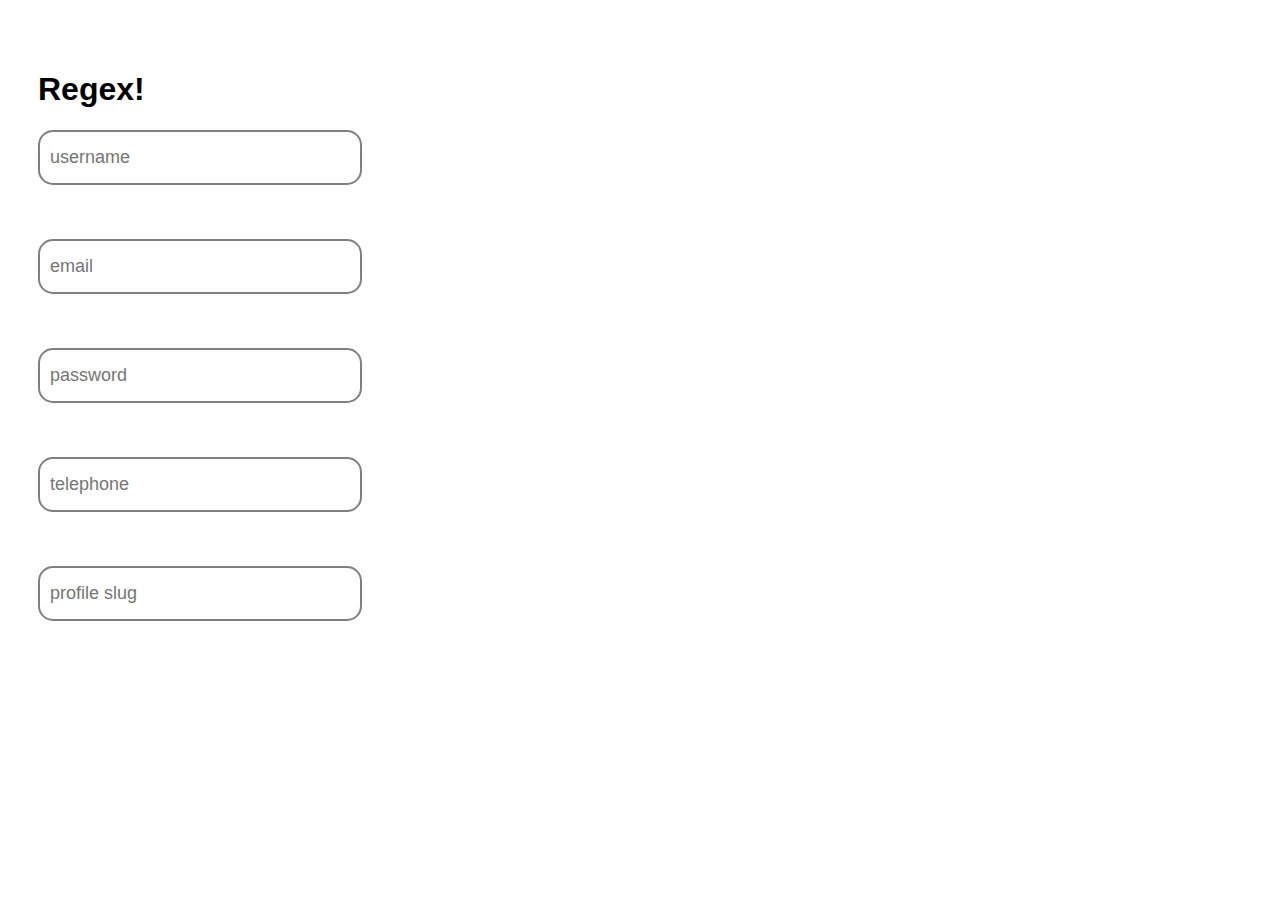
<file: Regex/index.html>
<!DOCTYPE html>
<html>
  <head>
    <meta charset="utf-8">
    <title>JavaScript Basics – Challenge</title>
    <link href="style.css" rel="stylesheet">   
  </head>
  <body>
    <main>
      <h1>Regex!</h1>
      <form action="">
        <input type="text" name="username" placeholder="username">
        <p>Username must contain 5 - 12 characters</p>
        <input type="text" name="email" placeholder="email">
        <p>Email must be a valid address</p>
        <input type="password" name="password" placeholder="password">
        <p>Password must be alphanumeric</p>
        <input type="text" name="telephone" placeholder="telephone">
        <p>Telephone must be a valid UK number</p>
        <input type="text" name="slug" placeholder="profile slug">
        <p>slug must contain only lowercase letters, numbers and be 8 - 20 charcacters</p>
      </form>
    </main>
    <script src="script.js"></script>    
  </body>
</html>
</file>
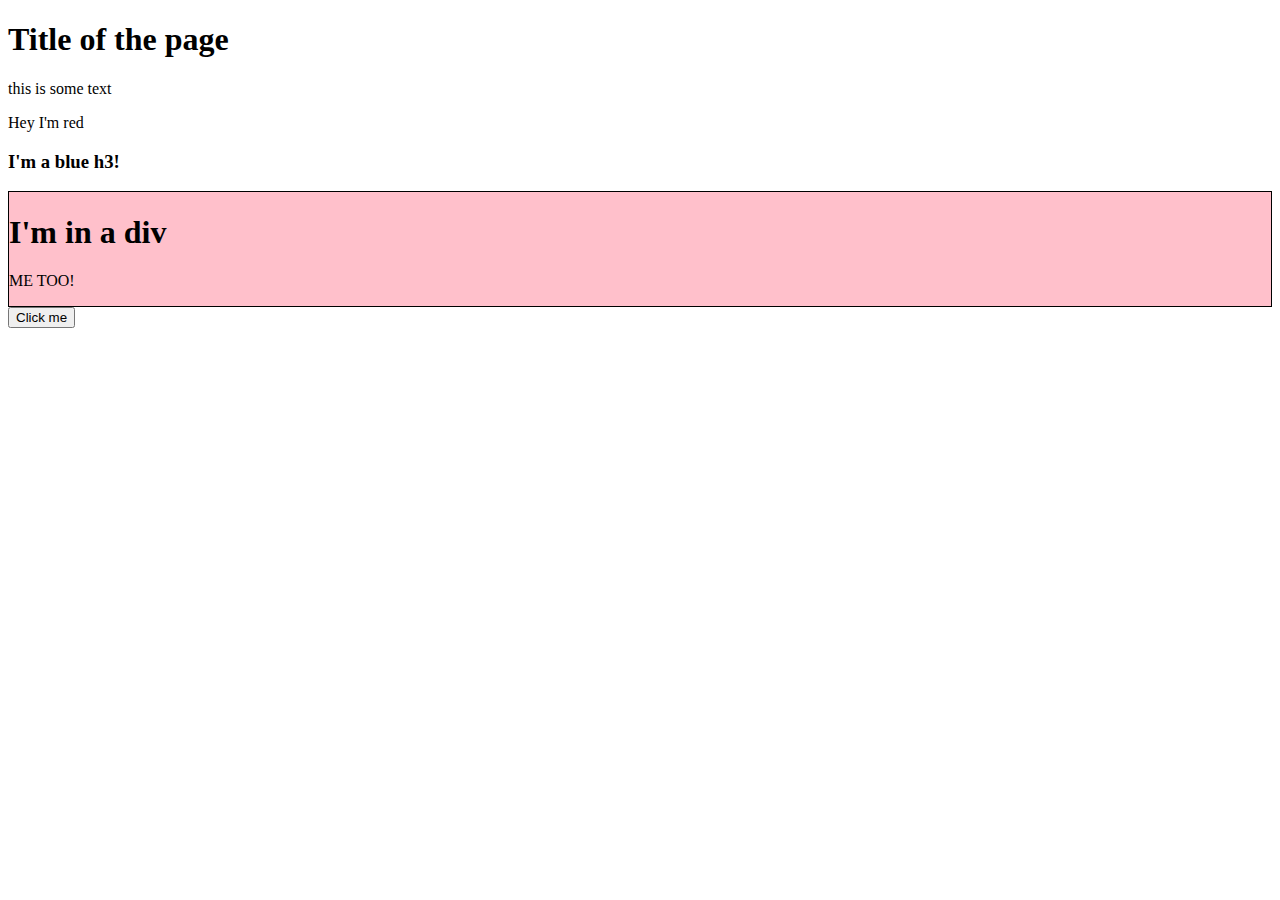
<file: week8.DOM/index.html>
<!DOCTYPE html>
<html lang="en">
<head>
    <meta charset="UTF-8">
    <meta name="viewport" content="width=device-width, initial-scale=1.0">
    <title>Document</title>
</head>
<body>
    <h1>Title of the page</h1>
    <div id="container"></div>
    <button>Click me</button>
    <script src="script.js"></script>
</body>
</html>
</file>
<file: Regex/style.css>
body {
    color: #000;
    font-family: "Gotham Rounded A", "Gotham Rounded B", "Gotham Rounded", "Helvetica Neue", Helvetica, Arial, sans-serif;
    box-sizing: border-box;
}
  
main {
    width: 90%;
    max-width: 1080px;
    padding: 20px 0 0;
    margin: 30px;
}


input {
    padding: 15px 10px;
    width: 300px;
    font-size: 18px;
    border-radius: 15px;
    border: 2px solid grey;
    outline: none;
}

p {
  margin: 10px 0 30px;
}

/* validation styles */

input.valid {
    border-color: #36cc36;
}

input.invalid {
    border-color: orange;
}

input + p {
    color: orange;
    opacity: 0;
    font-size: 12px;
}

input.invalid + p {
    opacity: 1;
}
</file>
